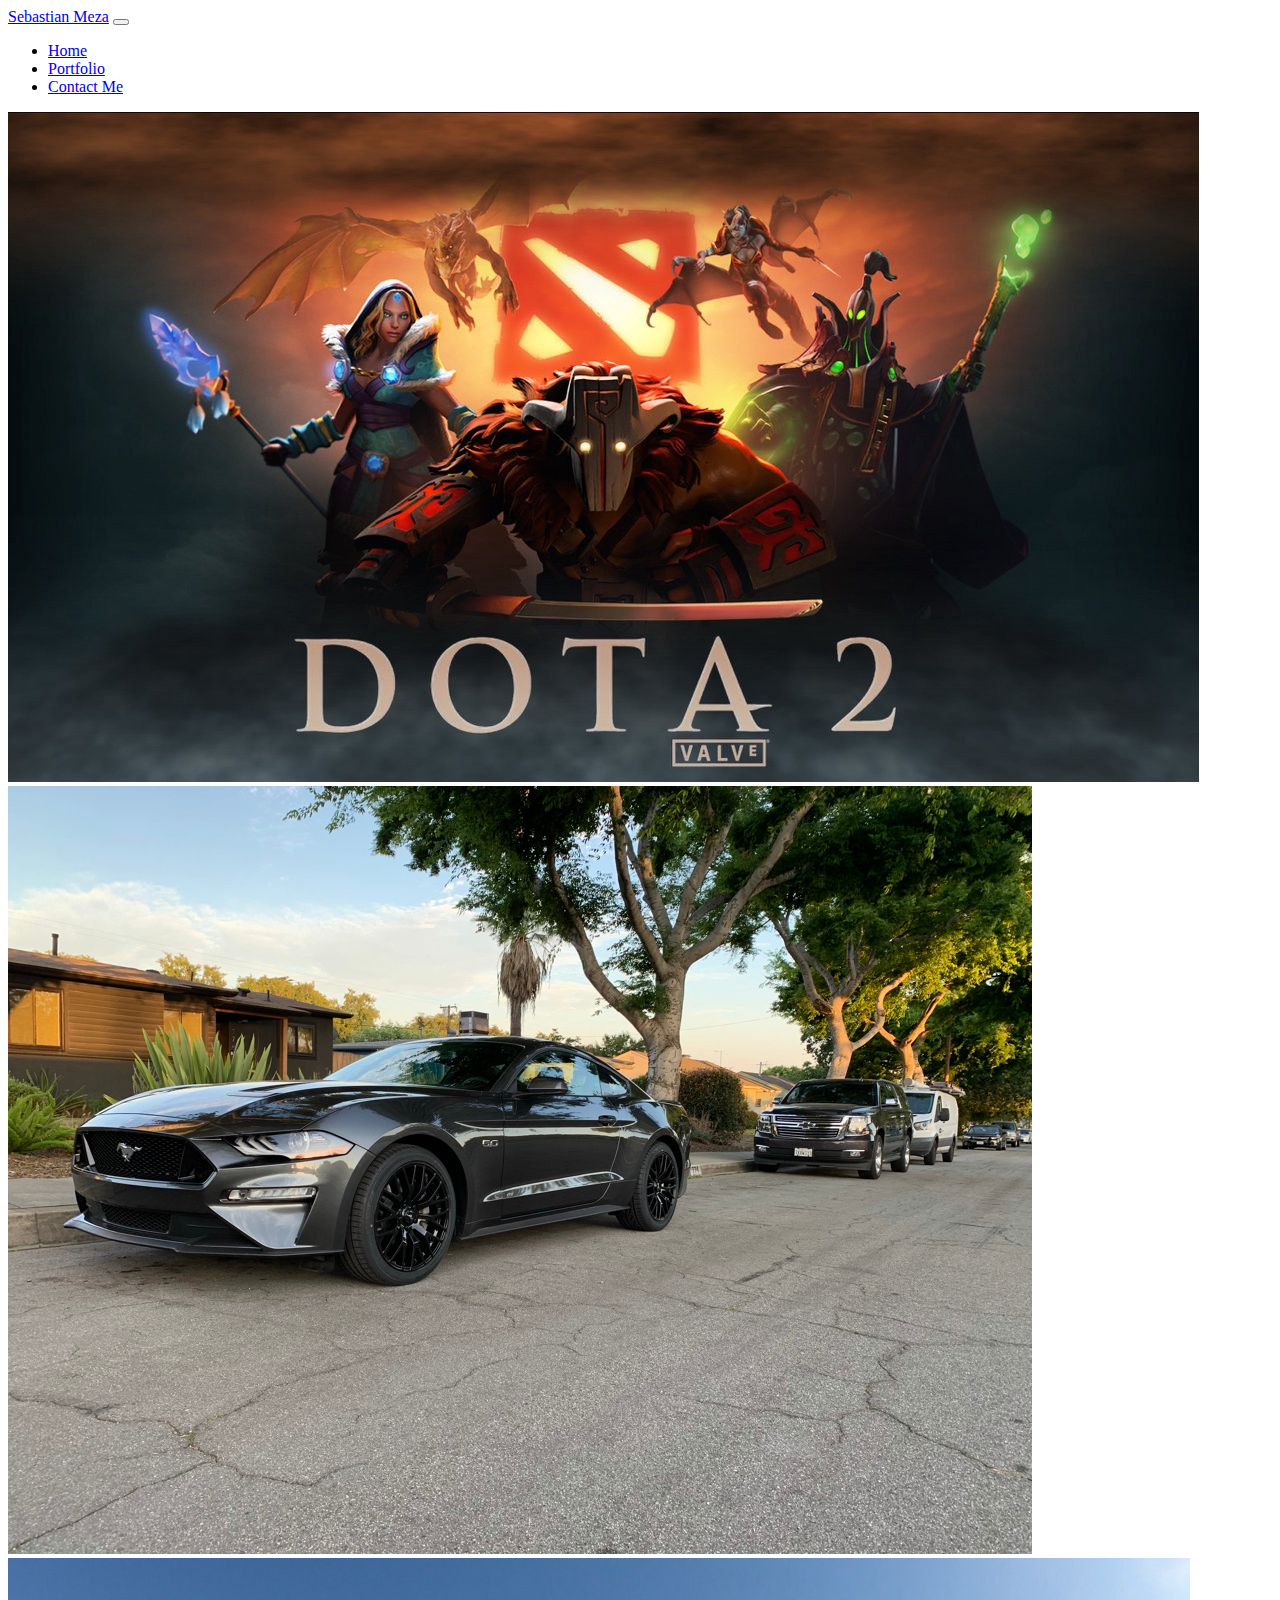
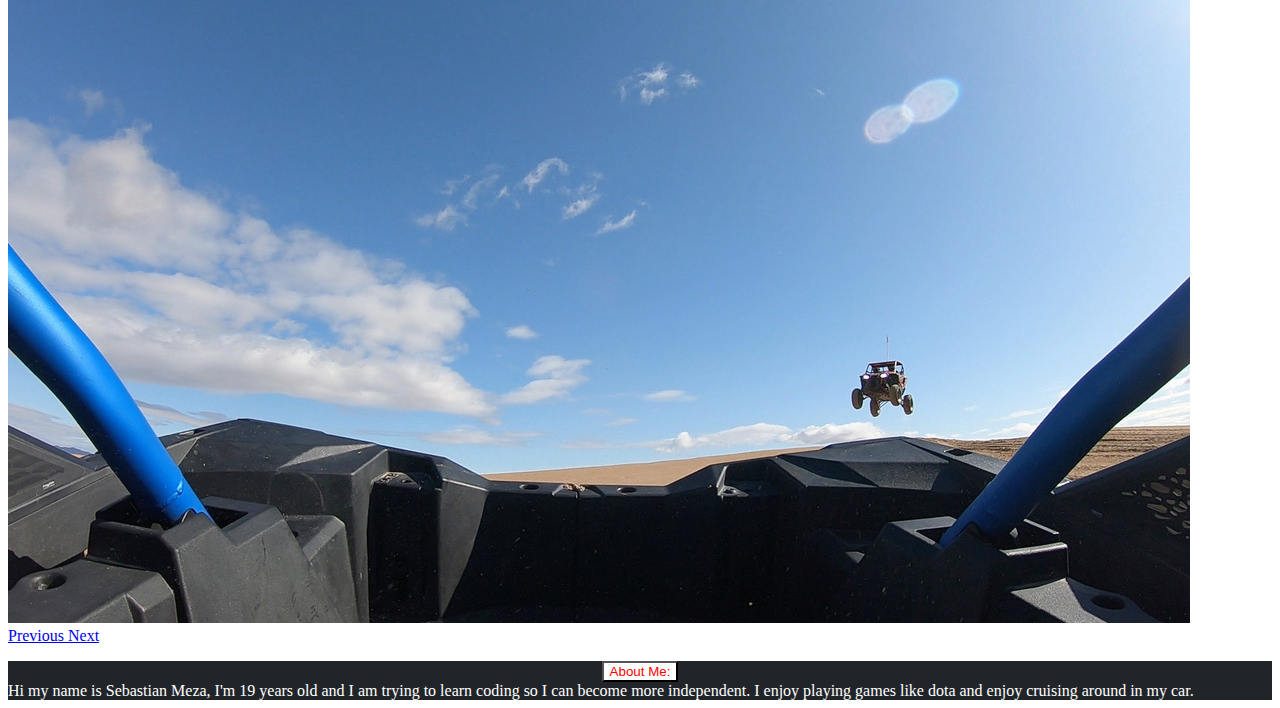
<file: index.html>
<!DOCTYPE html>
<html lang="en">
<head>
  <meta charset="UTF-8">
  <meta name="viewport" content="width=device-width, initial-scale=1.0">
  <title>Document</title>
  <link href="https://cdn.jsdelivr.net/npm/bootstrap@5.0.0-beta1/dist/css/bootstrap.min.css" rel="stylesheet"
  integrity="sha384-giJF6kkoqNQ00vy+HMDP7azOuL0xtbfIcaT9wjKHr8RbDVddVHyTfAAsrekwKmP1" crossorigin="anonymous">
  <link href="style.css" rel="stylesheet">
<style>
  .red {
    color:red;
  }
</style>
</head>
<body>
  <nav class="navbar navbar-expand-lg navbar-dark bg-dark">
    <div class="container-fluid">
      <a class="navbar-brand" href="#">Sebastian Meza</a>
      <button class="navbar-toggler" type="button" data-bs-toggle="collapse" data-bs-target="#navbarSupportedContent"
        aria-controls="navbarSupportedContent" aria-expanded="false" aria-label="Toggle navigation">
        <span class="navbar-toggler-icon"></span>
      </button>
      <div class="collapse navbar-collapse" id="navbarSupportedContent">
        <ul class="navbar-nav me-auto mb-2 mb-lg-0">
          <li class="nav-item">
            <a class="nav-link active" aria-current="page" href="./index.html">Home</a>
          </li>
          <li class="nav-item">
            <a class="nav-link" href="./portfolio.html">Portfolio</a>
          </li>
          <li class="nav-item">
            <a class="nav-link" href="./contact.html">Contact Me</a>
          </li>
        </ul>
      </div>
    </div>
  </nav>

  <div id="carouselExampleControls" class="carousel slide" data-bs-ride="carousel">
    <div class="carousel-inner">
      <div class="carousel-item active">
        <img src="./images/Dota.jpg" class="d-block w-100" alt="dota">
      </div>
      <div class="carousel-item">
        <img src="./images/Mustang.jpeg" class="d-block w-100" alt="Mustang">
      </div>
      <div class="carousel-item">
        <img src="./images/Talon.jpeg" class="d-block w-100" alt="Talon">
      </div>
    </div>
    <a class="carousel-control-prev" href="#carouselExampleControls" role="button" data-bs-slide="prev">
      <span class="carousel-control-prev-icon" aria-hidden="true"></span>
      <span class="visually-hidden">Previous</span>
    </a>
    <a class="carousel-control-next" href="#carouselExampleControls" role="button" data-bs-slide="next">
      <span class="carousel-control-next-icon" aria-hidden="true"></span>
      <span class="visually-hidden">Next</span>
    </a>
  </div>

  
<div id="btnColor">
  <p id="myBtn">
    <button id="bck" class="btn btn-primary" type="button"      data-bs-toggle="collapse" data-bs-target="#collapseExample"
      aria-expanded="false" aria-controls="collapseExample">
      About Me:
    </button>
  </p>
</div>
  <div class="collapse" id="collapseExample">
    <div class="card card-body">
      Hi my name is Sebastian Meza, I'm 19 years old and I am trying to learn coding so I can become more independent. I enjoy playing games like dota and enjoy cruising around in my car.
    </div>
  </div>


  <script src="https://cdn.jsdelivr.net/npm/bootstrap@5.0.0-beta1/dist/js/bootstrap.bundle.min.js"
    integrity="sha384-ygbV9kiqUc6oa4msXn9868pTtWMgiQaeYH7/t7LECLbyPA2x65Kgf80OJFdroafW" crossorigin="anonymous"></script>
  <script>
  document.getElementById('bck').style.color = 'red'
  
  
  
  
  </script>
</body>
</html>
</file>
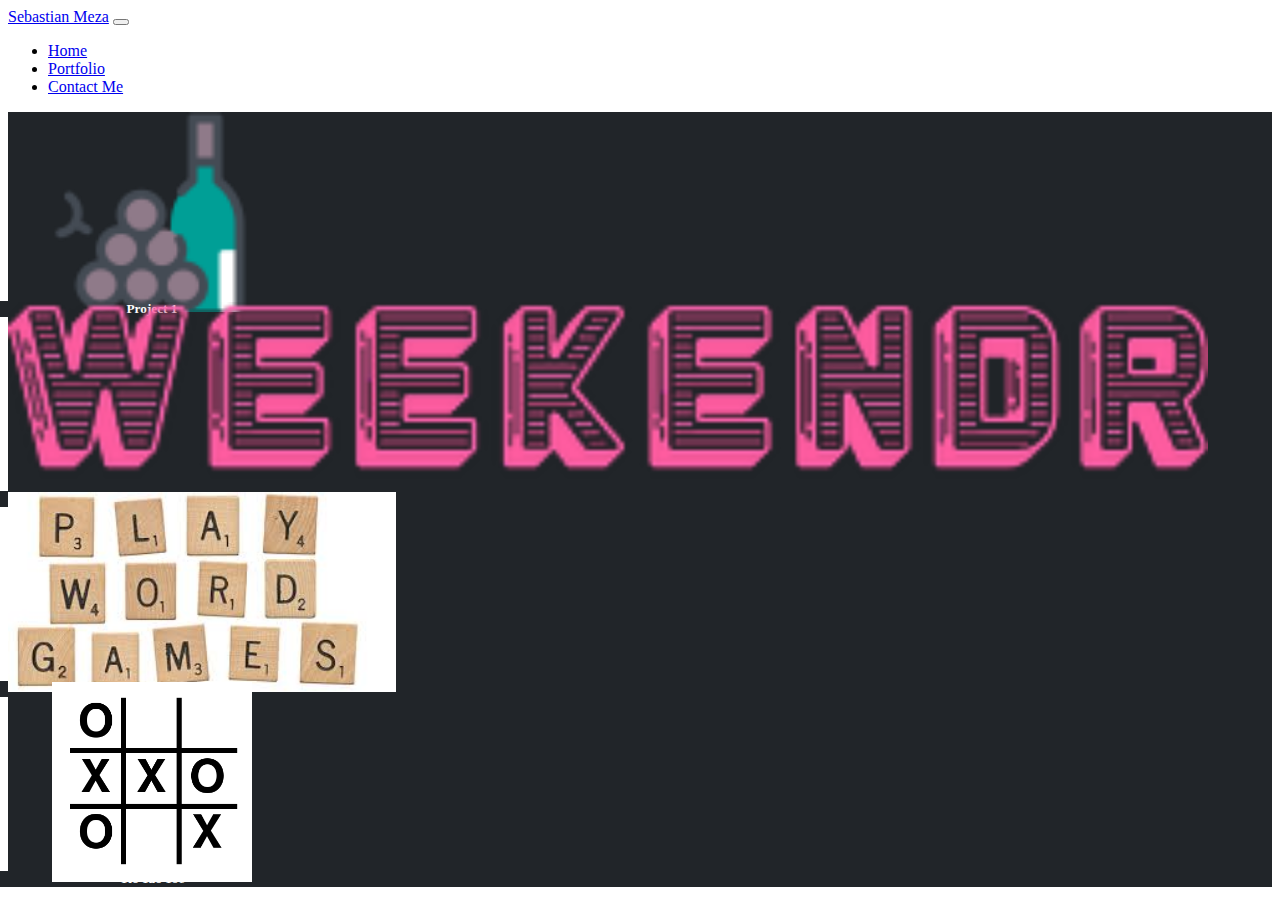
<file: portfolio.html>
<!DOCTYPE html>
<html lang="en">
<head>
  <meta charset="UTF-8">
  <meta name="viewport" content="width=device-width, initial-scale=1.0">
  <title>Document</title>
  <link href="https://cdn.jsdelivr.net/npm/bootstrap@5.0.0-beta1/dist/css/bootstrap.min.css" rel="stylesheet"
    integrity="sha384-giJF6kkoqNQ00vy+HMDP7azOuL0xtbfIcaT9wjKHr8RbDVddVHyTfAAsrekwKmP1" crossorigin="anonymous">
    <link rel="stylesheet" href="./style.css">
</head>
<body>

  <nav class="navbar navbar-expand-lg navbar-dark bg-dark">
    <div class="container-fluid">
      <a class="navbar-brand" href="#">Sebastian Meza</a>
      <button class="navbar-toggler" type="button" data-bs-toggle="collapse" data-bs-target="#navbarSupportedContent"
        aria-controls="navbarSupportedContent" aria-expanded="false" aria-label="Toggle navigation">
        <span class="navbar-toggler-icon"></span>
      </button>
      <div class="collapse navbar-collapse" id="navbarSupportedContent">
        <ul class="navbar-nav me-auto mb-2 mb-lg-0">
          <li class="nav-item">
            <a class="nav-link" aria-current="page" href="./index.html">Home</a>
          </li>
          <li class="nav-item">
            <a class="nav-link active" aria-current="page" href="./portfolio.html">Portfolio</a>
          </li>
          <li class="nav-item">
            <a class="nav-link" href="./contact.html">Contact Me</a>
          </li>
        </ul>
      </div>
    </div>
  </nav>

  <div id="portfolio">
    <div id="portfolio2">
      <div class="para2"> 
        <div class="card" style="width: 18rem;">
      <a href="https://smeza314.github.io/Cocktail-Nutrition/">
        <img src="images/wine-and-grapes--v1.png" id="crdPic" class="card-img-top" alt="project1" />
      </a>
        <div class="card-body">
          <h5 class="card-title">Project 1 </h5>
        </div>
        </div>
      </div>

      <div id="portfolio">
        <div id="portfolio2">
          <div class="para2">
            <div class="card" style="width: 18rem;">
              <a href="https://github.com/Smeza314/weekender.git">
                <img src="images/weekndrLogoText.png" id="crdPic" class="card-img-top" alt="project2" />
              </a>
              <div class="card-body">
                <h5 class="card-title">Project 2 </h5>
              </div>
            </div>
          </div>

      <div id="portfolio2">
        <div class="para2">
          <div class="card" style="width: 18rem;">
            <img id="crdPic" src="./images/word.jpeg" class="card-img-top" alt="word">
            <div class="card-body">
              <h5 class="card-title">Word Game</h5>
            </div>
          </div>
        </div>

        <div id="portfolio2">
          <div class="para2">
            <div class="card" style="width: 18rem;">
              <img id="crdPic" src="./images/Tic.png" class="card-img-top" alt="Tic">
              <div class="card-body">
                <h5 class="card-title">Tic Tac Toe</h5>
              </div>
            </div>
          </div>
    </div>  
  </div>
    








  
  
  
  
  
  
  


<script src="https://cdn.jsdelivr.net/npm/bootstrap@5.0.0-beta1/dist/js/bootstrap.bundle.min.js"
  integrity="sha384-ygbV9kiqUc6oa4msXn9868pTtWMgiQaeYH7/t7LECLbyPA2x65Kgf80OJFdroafW" crossorigin="anonymous"></script>
</body>
</html>
</file>
<file: style.css>
#myBtn {
  text-align: center;
  margin-bottom: 0px;
}

#btnColor {
  background-color: #212529;
}

#bck {
  background-color: white;
  color: black;
  margin-bottom: 0px;
}

.card-body {
  background-color: #212529;
  color: white;
}



#portfolio {
  background-color: #212529;
  width: auto;
  height: auto;

}

#portfolio2 {
  text-align: center;

}

#crdPic {
  height: 200px;
}

.para2 {
  color: white;
}

.card-title {
  adding: 15px;
  background-color: #212529;
  margin: -15px;
  text-align: center;
}

.submit {
  text-align: center;
}

#submit {
  background-color: #212529;
}

#contact {
  background-color: #212529;
  width: auto;
  height: 1000px;
}
</file>
